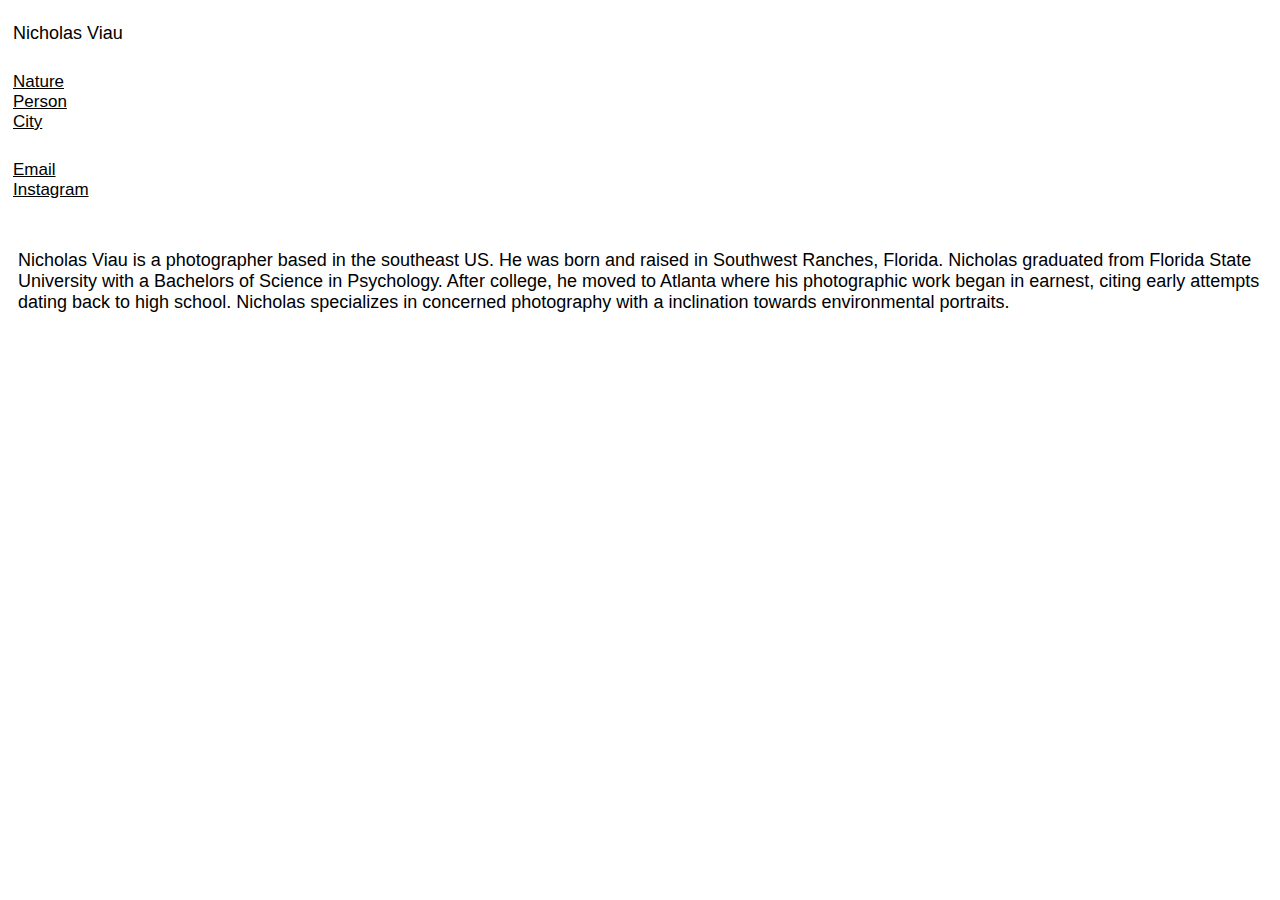
<file: bio.html>
<!DOCTYPE html>
<html lang="en">
<head>
    <meta charset="UTF-8">
    <meta name="viewport" content="width=device-width, initial-scale=1.0">
    <meta http-equiv="X-UA-Compatible" content="ie=edge">
    <link rel="stylesheet" type="text/css" href="style.css">
    <link rel="stylesheet" href="https://stackpath.bootstrapcdn.com/bootstrap/4.1.3/css/bootstrap.min.css" integrity="sha384-MCw98/SFnGE8fJT3GXwEOngsV7Zt27NXFoaoApmYm81iuXoPkFOJwJ8ERdknLPMO" crossorigin="anonymous">
    <script src="https://code.jquery.com/jquery-3.3.1.slim.min.js" integrity="sha384-q8i/X+965DzO0rT7abK41JStQIAqVgRVzpbzo5smXKp4YfRvH+8abtTE1Pi6jizo" crossorigin="anonymous"></script>
    <script src="https://stackpath.bootstrapcdn.com/bootstrap/4.1.3/js/bootstrap.min.js" integrity="sha384-ChfqqxuZUCnJSK3+MXmPNIyE6ZbWh2IMqE241rYiqJxyMiZ6OW/JmZQ5stwEULTy" crossorigin="anonymous"></script>
    <title>Bio</title>
</head>
<body>
    <div class="container-fluid">
        <div class="row">
            <div class="col-md-5">

            </div>
            <!--<div class="col-md-2" style="border-style: dotted; margin: 20px 10px 0px 10px; padding: 100px 0px 100px 0px; text-align: center;">
                <h5>Insert Photo Here</h5>
            </div>-->
            <div class="col-md-5">

            </div>
        </div>
        <div class="row">
            <div class="col-md-3">
                <ul>
                       <li><a style="color: black; text-decoration: none;" href="startPage.html">Nicholas Viau</a></li>
                </ul>
                        <li>
                               <!-- <a data-toggle="collapse" href="#collapseExample" role="button" aria-expanded="false" aria-controls="collapseExample">
                                    Photography
                                </a>-->
                                      <div class="collapse" id="collapseExample">
                                          <ul>
                                            <div class="listItems">
                                        <li><a href="natureFirst.html" class="genre">Nature</a> </li>                                      
                                        <li> <a href="personFirst.html" class="genre">Person</a></li>
                                    <li><a href="cityFirst.html" class="genre">City</a></li>
                                    </div>
                                    </ul>
                                      </div>
                        </li>
                      <!--  <li>About</li>-->
                       <!-- <li> <a data-toggle="collapse" href="#collapseExample2" role="button" aria-expanded="false" aria-controls="collapseExample">
                                Contact
                            </a>-->
   
                        </li>
                                  <div class="collapse" id="collapseExample2">
                                      <ul>
                                            <div class="listItems">
                                    <li><a href="#">
                                        Email
                                    </a></li>
                                    <li><a href="#">
                                        Instagram
                                    </a></li>
                                    </div>
                                </ul>
                            </div>
                        </div>
                        <div class="col-md-9">

                        </div>
        </div>

        <div class="row" style="margin: 40px 5px 20px 5px">
            
            <div><p class="center" id="bio">Nicholas Viau is a photographer based in the southeast US. He was born and raised in Southwest Ranches, Florida. Nicholas graduated from Florida State University with a Bachelors of Science in Psychology. After college, he moved to Atlanta where his photographic work began in earnest, citing early attempts dating back to high school. Nicholas specializes in concerned photography with a inclination towards environmental portraits.</p></div>
            
            
        </div>
    </div>
</body>
</html>
</file>
<file: style.css>
a {
    color: black;
}
#bio {
    font-size: 18px;
}
a:hover {
      color: black;
      text-decoration: none;
  }
  p {
    padding: 5px;
    font-size: 24px;
    font-family: Helvetica, sans-serif;
  }
 
  ul {
    padding: 5px;
    font-size: 18px;
    font-family: Helvetica, sans-serif;
    list-style-type: none;
}
li {
    list-style-type: none;
}
.listItems {
    font-size: 17px;
}
.carousel-item {
    width: 100%;
    height: 100%;
}

#insta {
color: black;
text-decoration: none;
}
#email {
color: black;
}
footer{ 
    padding-bottom: 1%;
    padding-top: 1%;
}
#bio {
color: black;
}
img:hover {
    transform: scale(1.05);
}

#prevW {
    color: white !important;
    overflow: visible !important;
}
#nextW {
    color: white !important;
    overflow: visible !important;
}
#prev {
    color: black !important;
    overflow: visible !important;
}
#next {
    color: black !important;
    overflow: visible !important;
}

.col-md-6 {
    padding-top: 10px !important;
}

.col-md-2 {
text-align: center;
}

.natureSlides {
    /* max-height: 200px;
    max-width: 250px; */
    width: 100%;
    height: auto;
    margin: auto;
    padding: 5px;
    display: block; 
     justify-content: center !important;
    align-content: center !important;
    text-align: center !important; 

}
.carousel-inner-nature {
    width: 80%;
    display: block;
    margin: auto;
}

.carousel-control-next-nature, .carousel-control-prev-nature {
    width: 10%;
}

/* #carouselExampleControls {

} */
</file>
